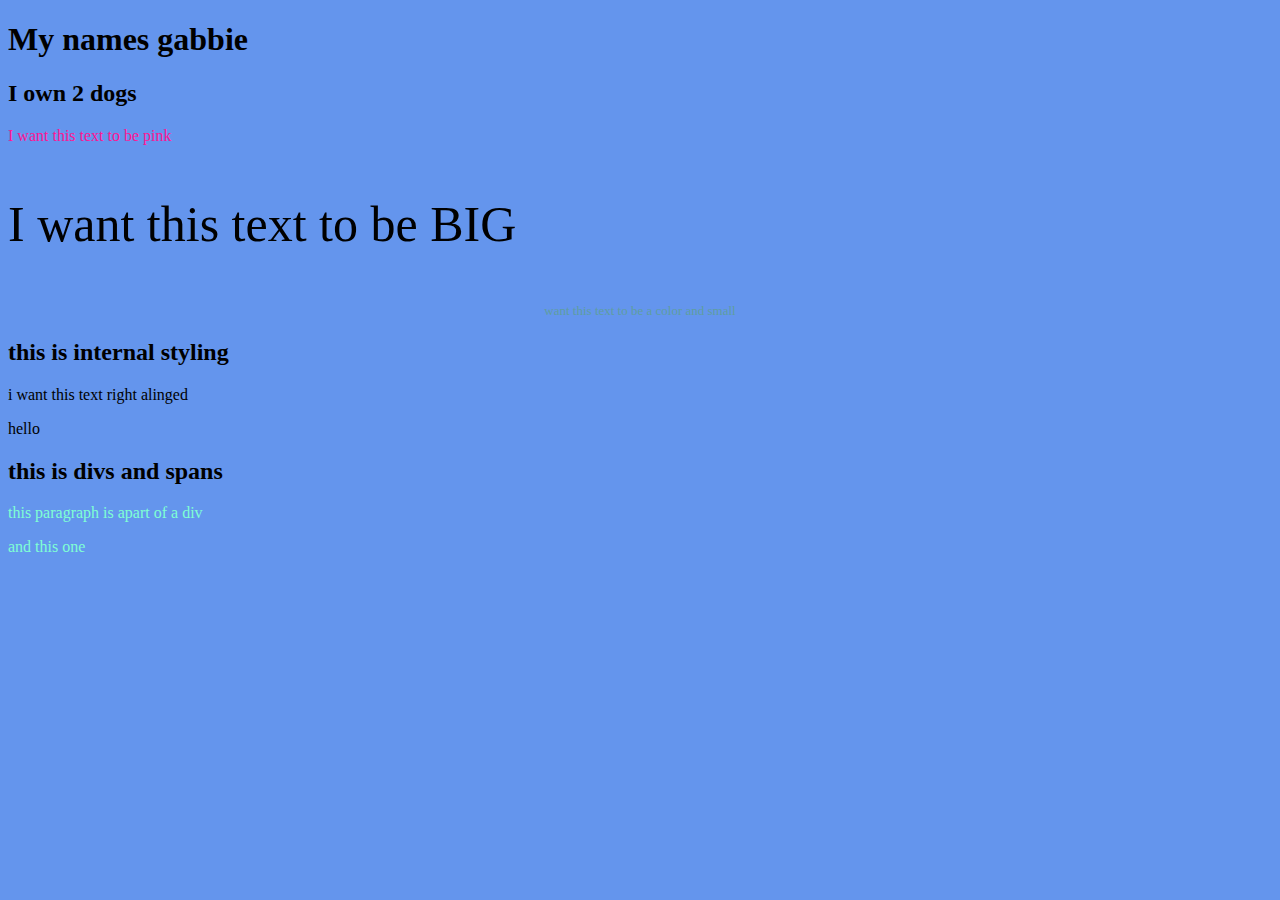
<file: css_demo/index.html>
<!DOCTYPE html>
<html lang="en">
<head>
    <meta charset="UTF-8">
    <meta name="viewport" content="width=device-width, initial-scale=1.0">
    <title>Gabbie | CSS Demo</title>
    <link rel="stylesheet" href="css/style.css">

    <style>
        #right-text {
            text-align: right;
        }
    </style>
</head>
<body>
    <h1>My names gabbie</h1>
    <h2>I own 2 dogs</h2>
    <p style="color:deeppink;">I want this text to be pink</p>
    <p style="font-size:50px;">I want this text to be BIG</p>
    <p style="color: cadetblue; text-align: center; font-size: small;"> want this text to be a color and small</p>

    <h2>this is internal styling</h2>
    <p id="right">i want this text right alinged</p>
    <p class="fun-tools">hello</p>
    <h2>this is divs and spans</h2>
    <div class="copy">
        <p>this paragraph is apart of a div</p>
        <p>and this one</p>
    </div>

</body>
</html>
</file>
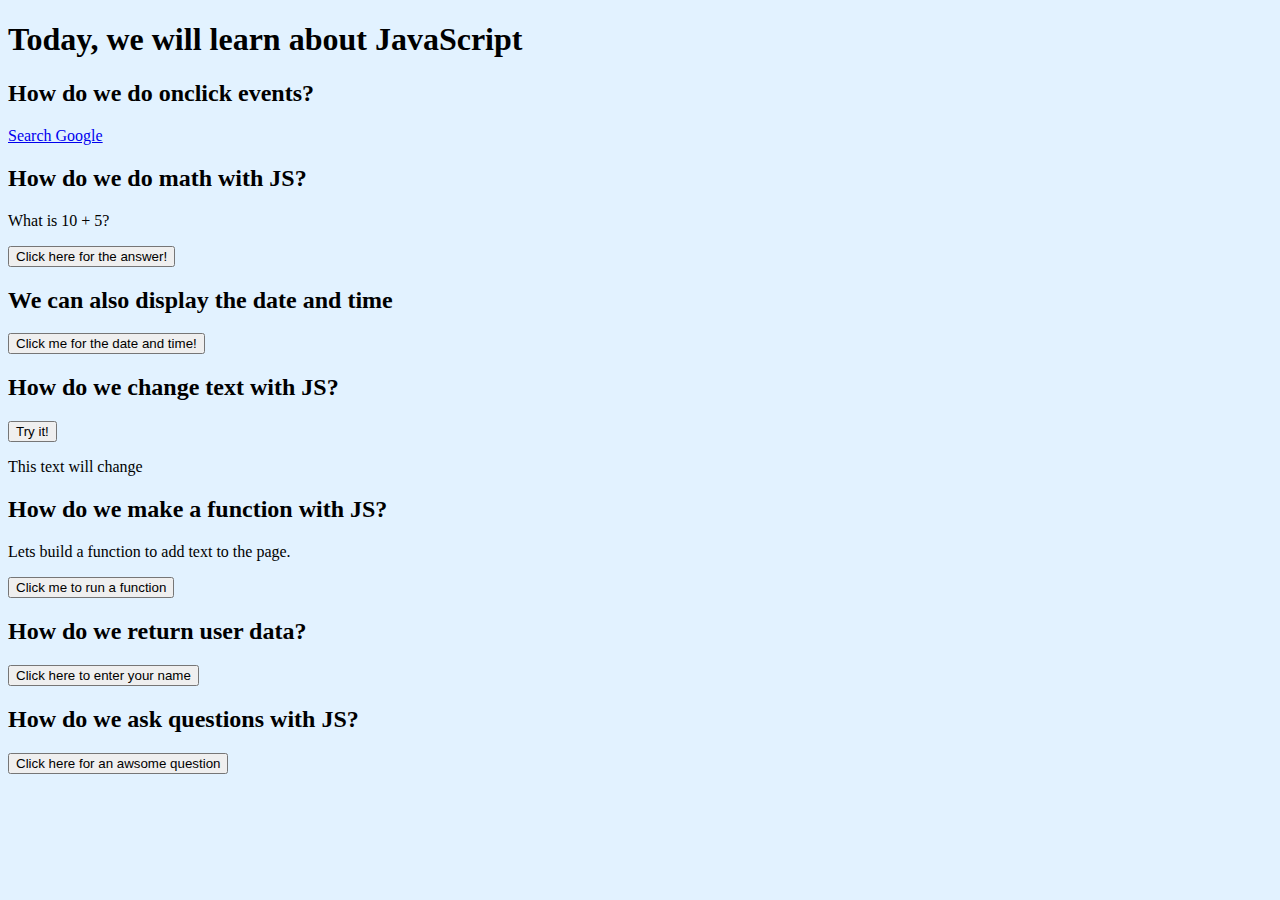
<file: js_demo/index.html>
<!DOCTYPE html>
<html lang="en">
<head>
    <meta charset="UTF-8">
    <meta name="viewport" content="width=device-width, initial-scale=1.0">
    <title>Gabbie | JS Demo</title>
    <link rel="stylesheet" href="css/style.css">
    <script type="text/javascript" src="js/script.js"></script>
</head>
<body>
    <h1>Today, we will learn about JavaScript</h1>
    <h2>How do we do onclick events?</h2>
    <p><a href="http://www.google.com" target="_blank" onclick="alert('Warning!\n you are navigativing away from my website\n PLEASE DONT LEAVE ME')">Search Google</a></p>

    <h2>How do we do math with JS?</h2>
    <p>What is 10 + 5?</p>
    <button onclick="document.getElementById('add').innerHTML=10+5">Click here for the answer!</button>
    <p id="add"></p>
    
    <h2>We can also display the date and time</h2>
    <button onclick="document.getElementById('date').innerHTML= Date()">Click me for the date and time!</button>
    <p id="date"></p>

    <h2>How do we change text with JS?</h2>
    <button onclick="document.getElementById('change-text').innerHTML='You did it!'">Try it!</button>
    <p id="change-text">This text will change</p>

    <h2>How do we make a function with JS?</h2>
    <p>Lets build a function to add text to the page.</p>
    <button onclick="pFun()">Click me to run a function</button>
    <p id="p-fun"></p>

    <h2>How do we return user data?</h2>
    <button onclick="askName()">Click here to enter your name</button>
    <p id="ask-name"></p>

    <h2>How do we ask questions with JS?</h2>
    <button onclick="askQuestion()">Click here for an awsome question</button>
    <p id="question"></p>

    <script>
        //alert('Good\nMorning');

        function askName() {
            var nameReturn = document.getElementById('ask-name');
            var name = prompt('Please enter your name' , 'HERE');
            if (name=='') {
                alert('Please try again');
            } else {
                nameReturn.innerHTML = 'Hello ' + name + '! Nice to meet you!';
            }
        }

        function pFun() {
            var p = document.getElementById('p-fun');
            p.innerHTML='You just ran a funtion!';
            p.style.color = 'red';
            p.style.fontSize = '30px';
            p.style.textAlign= 'center';
        }
    </script>
</body>
</html>
</file>
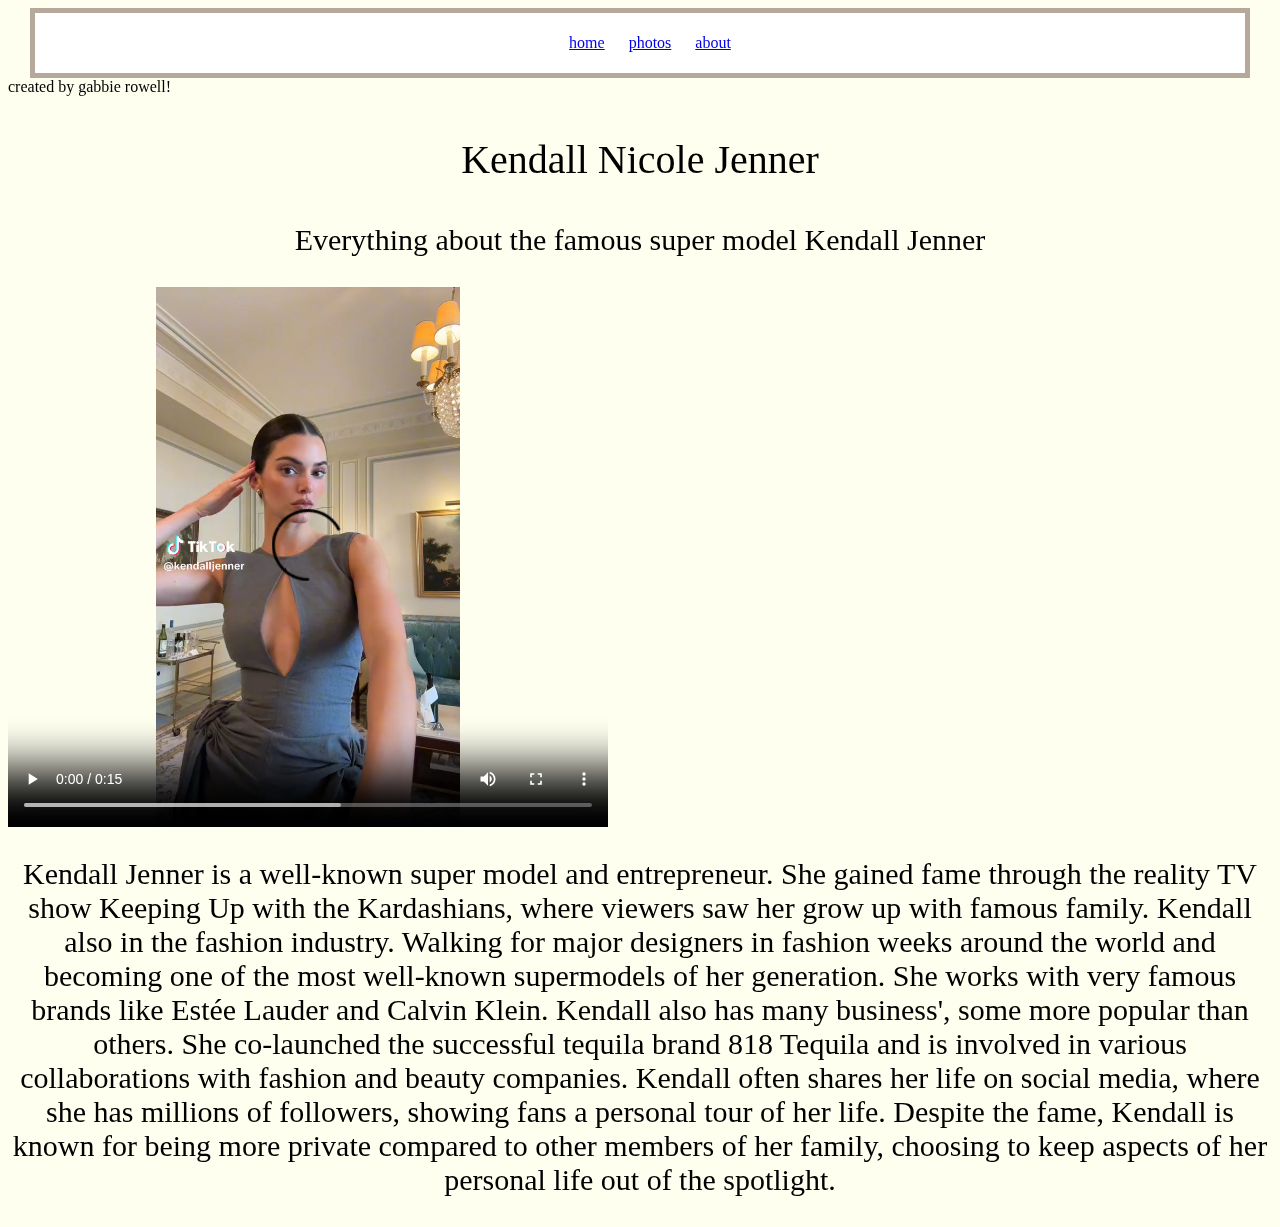
<file: midterm/index.html>
<!DOCTYPE html>
<html lang="en">
<head>
    <meta charset="UTF-8">
    <meta name="viewport" content="width=device-width, initial-scale=1.0">
    <title>Kendall Jenner</title>
    <link rel="stylesheet" href="css/style.css">
    <style>
    .video-container{
    display: flex;
    justify-content: center;
    align-items: center;
}
    </style>
</head>
<body style="background-color: #fffff0;">
    <div class="container">
        <ul class="nav">
            <li><a href="index.html">home</a></li>
            <li><a href="photos.html">photos</a></li>
            <li><a href="about.html">about</a></li>
        </ul>
    </div>created by gabbie rowell!
    <p style="color: #000000; text-align: center; font-size: 40px;"> Kendall Nicole Jenner</p>
    <p style="color: #000000; text-align: center; font-size: 30px;"> Everything about the famous super model Kendall Jenner</p>
    <video class="video-container" width="600" height="540" controls>
        <source src="Download.mp4" type="video/mp4">
    </video>
    <p style="color: rgb(0, 0, 0); text-align: center; font-size: 30px;">Kendall Jenner is a well-known super model and entrepreneur. She gained fame through the reality TV show Keeping Up with the Kardashians, where viewers saw her grow up with famous family. Kendall also in the fashion industry. Walking for major designers in fashion weeks around the world and becoming one of the most well-known supermodels of her generation. She works with very famous brands like Estée Lauder and Calvin Klein.

     Kendall also has many business', some more popular than others. She co-launched the successful tequila brand 818 Tequila and is involved in various collaborations with fashion and beauty companies. Kendall often shares her life on social media, where she has millions of followers, showing fans a personal tour of her life. Despite the fame, Kendall is known for being more private compared to other members of her family, choosing to keep aspects of her personal life out of the spotlight.</p>
</body>
</html>
</file>
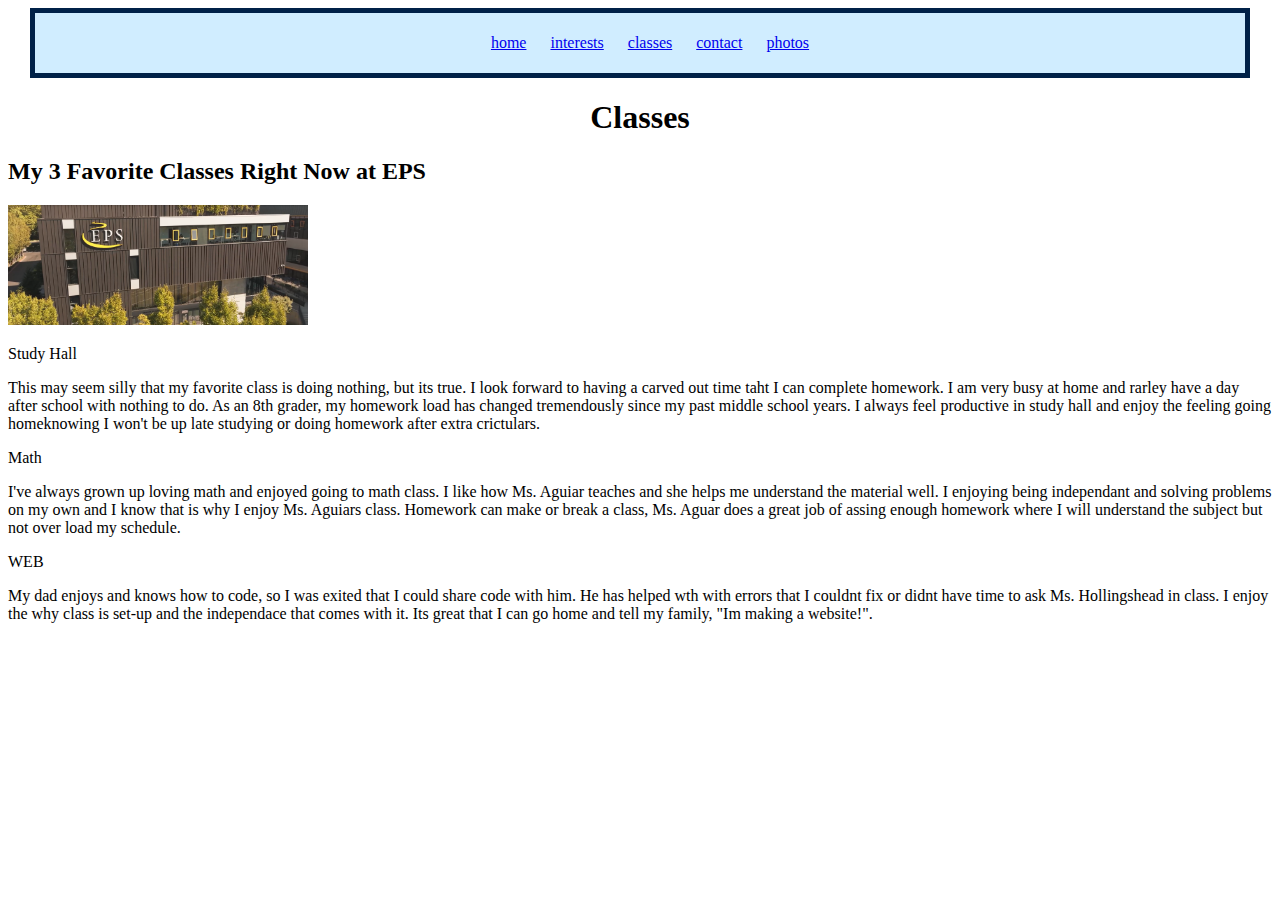
<file: Final/classes.html>
<!DOCTYPE html>
<html lang="en">
<head>
    <meta charset="UTF-8">
    <meta name="viewport" content="width=device-width, initial-scale=1.0">
    <title>Who am I?</title>
    <link rel="stylesheet" href="css/style.css">
</head>
<body>
    <div class="container">
        <ul class="nav">
            <li><a href="index.html">home</a></li>
            <li><a href="interests.html">interests</a></li>
            <li><a href="classes.html">classes</a></li>
            <li><a href="contact.html">contact</a></li>
            <li><a href="photos.html">photos</a></li>
        </ul>
    </div>
    <h1 style="text-align: center;">Classes</h1>
    <h2>My 3 Favorite Classes Right Now at EPS</h2>
    <img src="images/EPS sign.png" width="300">
    <p>Study Hall</p>
    <p>This may seem silly that my favorite class is doing nothing, but its true. I look forward to having a carved out time taht I can complete homework. I am very busy at home and rarley have a day after school with nothing to do. As an 8th grader, my homework load has changed tremendously since my past middle school years. I always feel productive in study hall and enjoy the feeling going homeknowing I won't be up late studying or doing homework after extra crictulars.</p>
    <p>Math</p>
    <p>I've always grown up loving math and enjoyed going to math class. I like how Ms. Aguiar teaches and she helps me understand the material well. I enjoying being independant and solving problems on my own and I know that is why I enjoy Ms. Aguiars class. Homework can make or break a class, Ms. Aguar does a great job of assing enough homework where I will understand the subject but not over load my schedule.</p>
    <p>WEB</p>
    <p>My dad enjoys and knows how to code, so I was exited that I could share code with him. He has helped wth with errors that I couldnt fix or didnt have time to ask Ms. Hollingshead in class. I enjoy the why class is set-up and the independace that comes with it. Its great that I can go home and tell my family, "Im making a website!".</p>
</body>
</html>
</file>
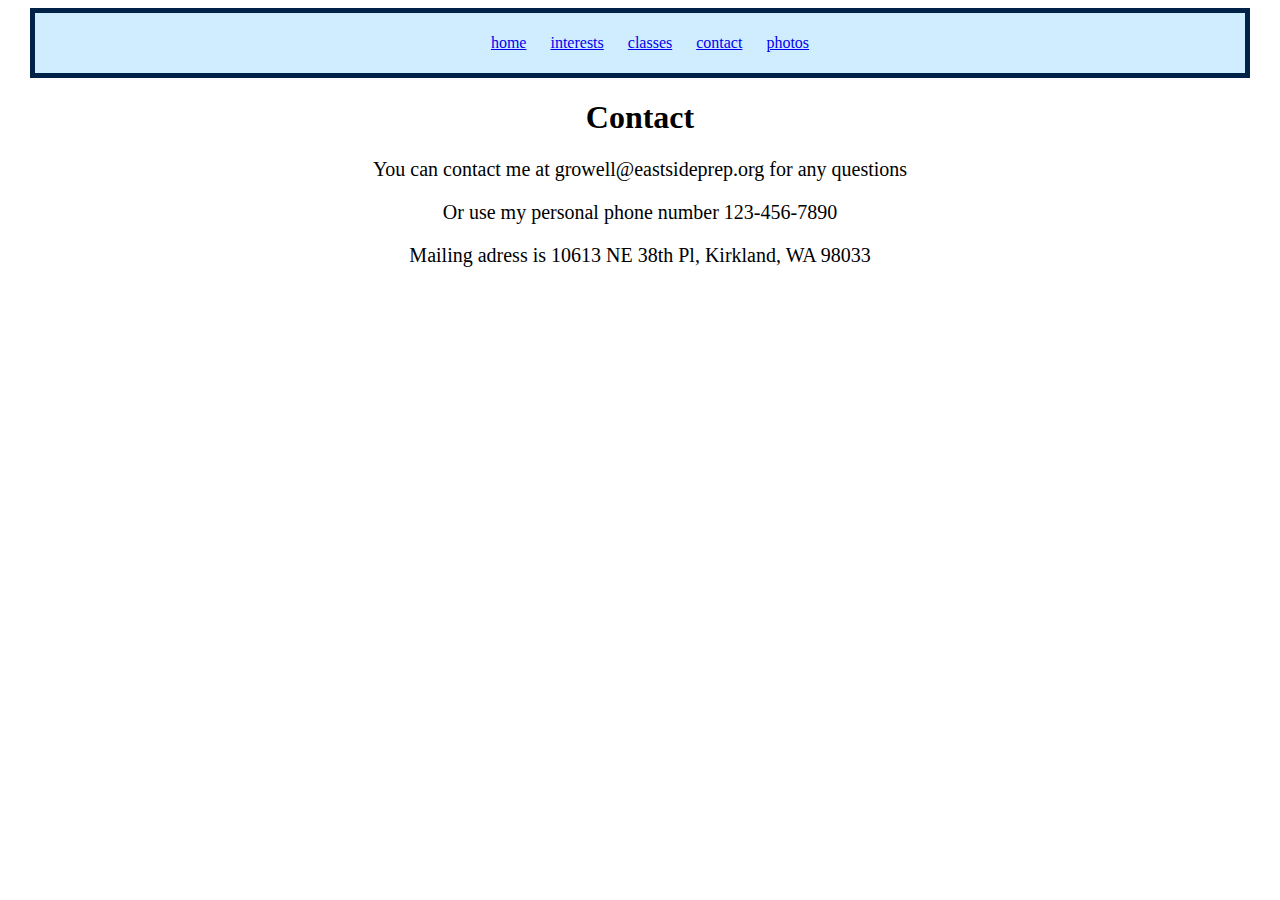
<file: Final/contact.html>
<!DOCTYPE html>
<html lang="en">
<head>
    <meta charset="UTF-8">
    <meta name="viewport" content="width=device-width, initial-scale=1.0">
    <title>Who am I?</title>
    <link rel="stylesheet" href="css/style.css">
</head>
<body>
    <div class="container">
        <ul class="nav">
            <li><a href="index.html">home</a></li>
            <li><a href="interests.html">interests</a></li>
            <li><a href="classes.html">classes</a></li>
            <li><a href="contact.html">contact</a></li>
            <li><a href="photos.html">photos</a></li>
        </ul>
    </div>
    <h1 style="text-align: center;">Contact</h1>
    <p style="font-size: 20px; text-align: center;">You can contact me at growell@eastsideprep.org for any questions</p>
    <p style="font-size: 20px; text-align: center;">Or use my personal phone number 123-456-7890</p>
    <p style="font-size: 20px; text-align: center;">Mailing adress is 10613 NE 38th Pl, Kirkland, WA 98033</p>
</body>
</html>
</file>
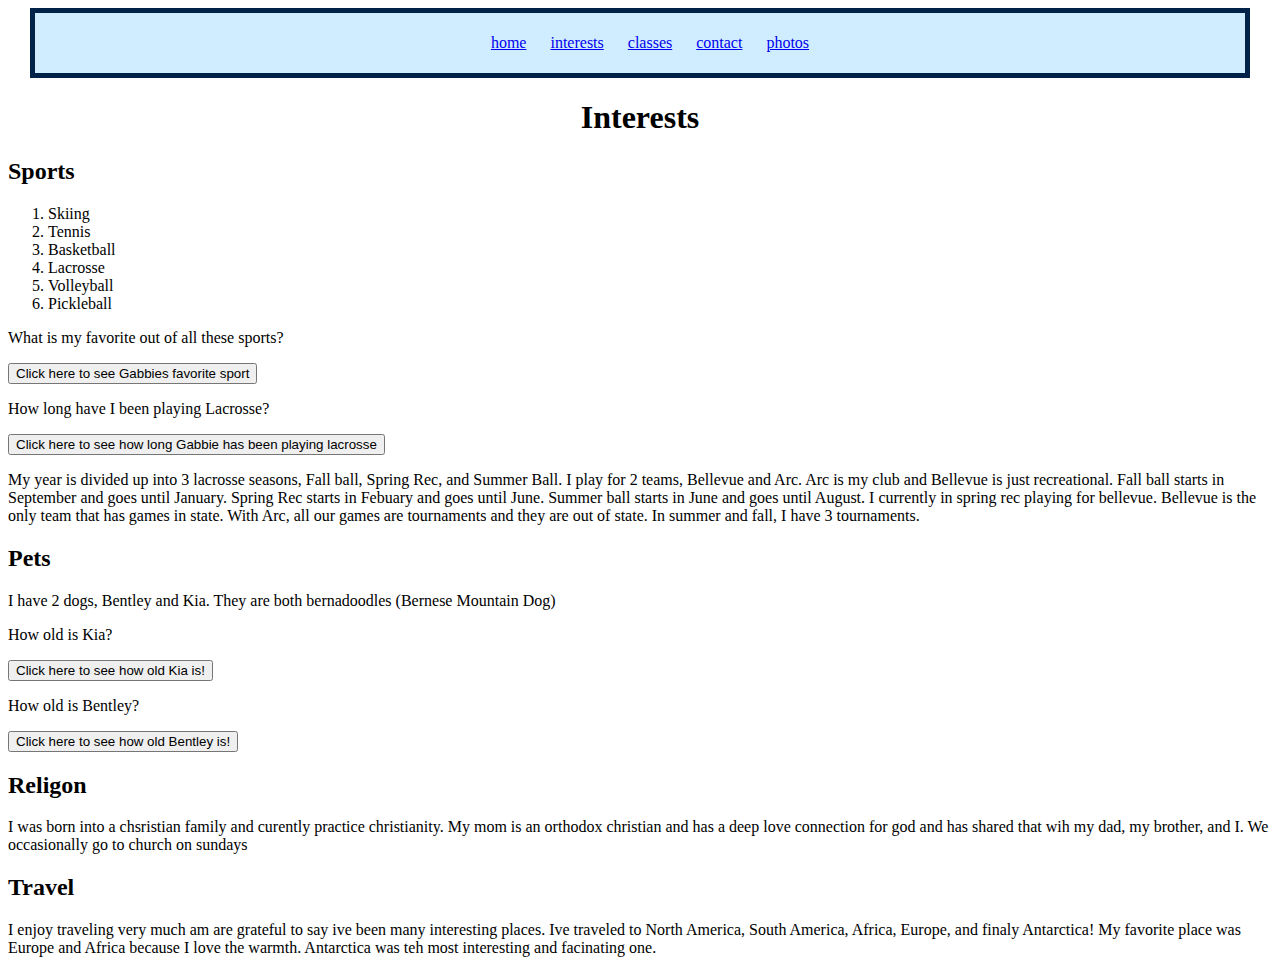
<file: Final/interests.html>
<!DOCTYPE html>
<html lang="en">
<head>
    <meta charset="UTF-8">
    <meta name="viewport" content="width=device-width, initial-scale=1.0">
    <title>Who am I?</title>
    <link rel="stylesheet" href="css/style.css">
</head>
<body>
    <div class="container">
        <ul class="nav">
            <li><a href="index.html">home</a></li>
            <li><a href="interests.html">interests</a></li>
            <li><a href="classes.html">classes</a></li>
            <li><a href="contact.html">contact</a></li>
            <li><a href="photos.html">photos</a></li>
        </ul>
    </div>
    <h1 style="text-align: center;">Interests</h1>
    <h2>Sports</h2>
    <ol>
        <li>Skiing</li>
        <li>Tennis</li>
        <li>Basketball</li>
        <li>Lacrosse</li>
        <li>Volleyball</li>
        <li>Pickleball</li>
    </ol>
    
    <p id="change-text">What is my favorite out of all these sports?</p>
    <button onclick="document.getElementById('change-text').innerHTML='Lacrosse!'">Click here to see Gabbies favorite sport</button>
    <p id="change-text2">How long have I been playing Lacrosse?</p>
    <button onclick="document.getElementById('change-text2').innerHTML='5 years!'">Click here to see how long Gabbie has been playing lacrosse</button>

    <p>My year is divided up into 3 lacrosse seasons, Fall ball, Spring Rec, and Summer Ball. I play for 2 teams, Bellevue and Arc. Arc is my club and Bellevue is just recreational. Fall ball starts in September and goes until January. Spring Rec starts in Febuary and goes until June. Summer ball starts in June and goes until August. I currently in spring rec playing for bellevue. Bellevue is the only team that has games in state. With Arc, all our games are tournaments and they are out of state. In summer and fall, I have 3 tournaments.</p>
    
    <h2>Pets</h2>
    <p>I have 2 dogs, Bentley and Kia. They are both bernadoodles (Bernese Mountain Dog)</p>
    <p id="change-text3">How old is Kia?</p>
    <button onclick="document.getElementById('change-text3').innerHTML='3 years old'">Click here to see how old Kia is!</button>
    <p id="change-text4">How old is Bentley?</p>
    <button onclick="document.getElementById('change-text4').innerHTML='5 years old'">Click here to see how old Bentley is!</button>
    
    <h2>Religon</h2>
    <p>I was born into a chsristian family and curently practice christianity. My mom is an orthodox christian and has a deep love connection for god and has shared that wih my dad, my brother, and I. We occasionally go to church on sundays</p>

    <h2>Travel</h2>
    <p>I enjoy traveling very much am are grateful to say ive been many interesting places. Ive traveled to North America, South America, Africa, Europe, and finaly Antarctica! My favorite place was Europe and Africa because I love the warmth. Antarctica was teh most interesting and facinating one.</p>
</body>
</html>
</file>
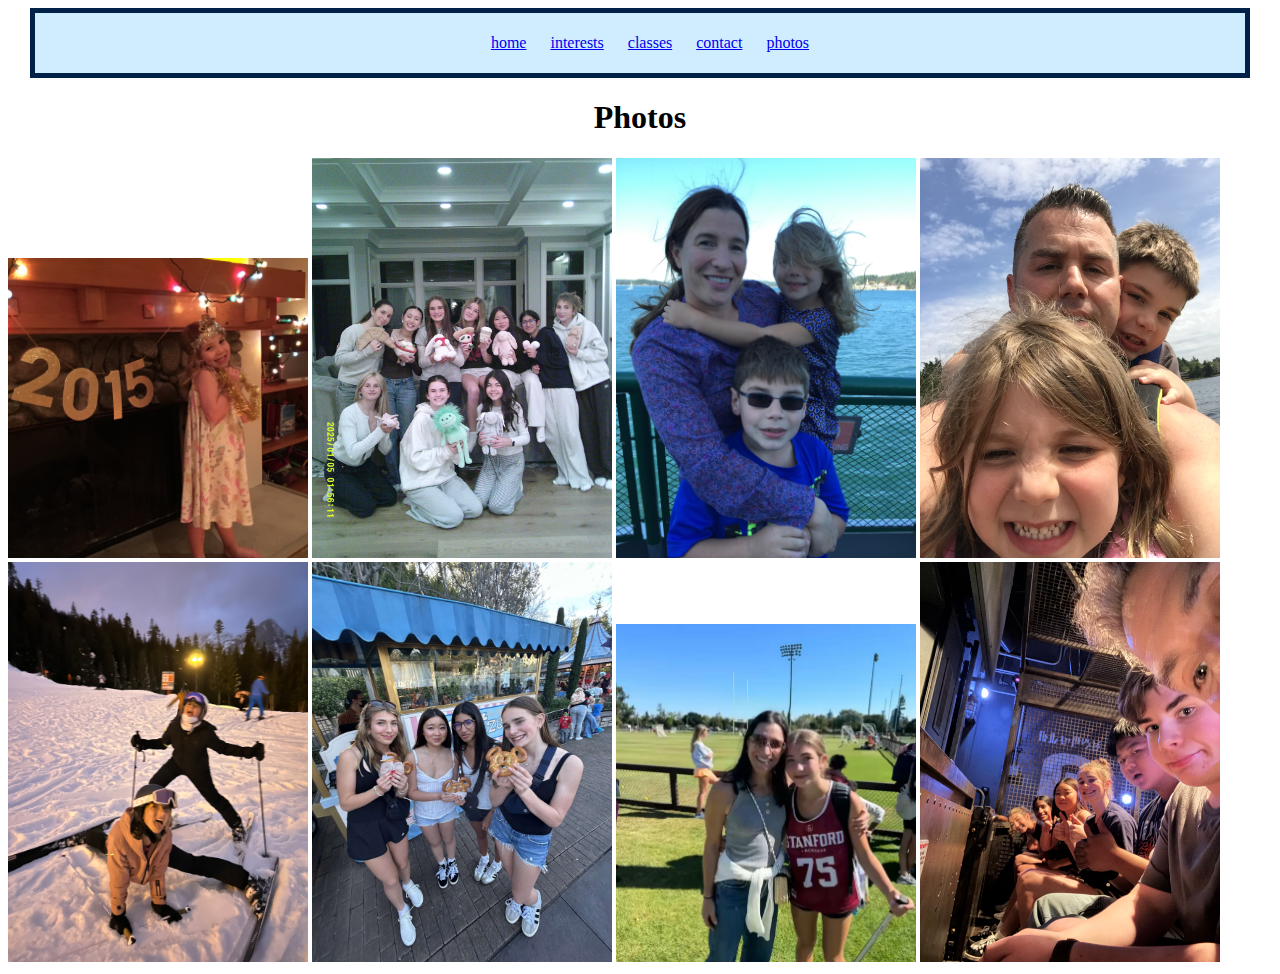
<file: Final/photos.html>
<!DOCTYPE html>
<html lang="en">
<head>
    <meta charset="UTF-8">
    <meta name="viewport" content="width=device-width, initial-scale=1.0">
    <title>Who am I?</title>
    <link rel="stylesheet" href="css/style.css">
</head>
<body>
    <div class="container">
        <ul class="nav">
            <li><a href="index.html">home</a></li>
            <li><a href="interests.html">interests</a></li>
            <li><a href="classes.html">classes</a></li>
            <li><a href="contact.html">contact</a></li>
            <li><a href="photos.html">photos</a></li>
        </ul>
    </div>
    <h1 style="text-align: center;">Photos</h1>
    <img src="images/IMG_0012.jpg" width="300">
    <img src="images/Gabbie Group Picture.jpg" width="300">
    <img src="images/Gabbie Fairy.jpg" width="300">
    <img src="images/Gabbie Jetski.JPG" width="300">
    <img src="images/Gabbie Skiing.jpg" width="300">
    <img src="images/Gabbie Pretzel.JPG" width="300">
    <img src="images/Gabbie Standford.jpg" width="300">
    <img src="images/Gabbie Gaurdians of Galaxy.jpg" width="300">
</body>
</html>
</file>
<file: css_demo/css/style.css>
body {
    background-color: cornflowerblue;
}
.copy {
    color: aquamarine;
}.container {
    width: 1000px;
    margin: 0 auto;
    border: 1px solid black;
    padding: 50px;
    background-color: darkorange;
}
 
.nav {
    list-style:none;
    text-align:center;
}
 
.nav li {
    display:inline;
    margin-right: 20px;
}
</file>
<file: js_demo/css/style.css>
body {
    background-color: rgb(226, 242, 255);
}
</file>
<file: midterm/css/style.css>
.container {
    width: 1200px;
    margin: 0 auto;
    border: 5px solid #B6A89A;
    padding: 5px;
    background-color: #ffffff;
    
}

.nav {
    list-style:none;
    text-align:center;
}
 
.nav li {
    display:inline;
    margin-right: 20px;
}
.video-container{
    display: flex;
    justify-content: center;
    align-items: center;
}
</file>
<file: Final/css/style.css>
.container {
    width: 1200px;
    margin: 0 auto;
    border: 5px solid #002148;
    padding: 5px;
    background-color: #d0edff;
    
}

.nav {
    list-style:none;
    text-align:center;
}

.nav li {
    display:inline;
    margin-right: 20px;
}
.video-container{
    display: flex;
    justify-content: center;
    align-items: center;
}
</file>
